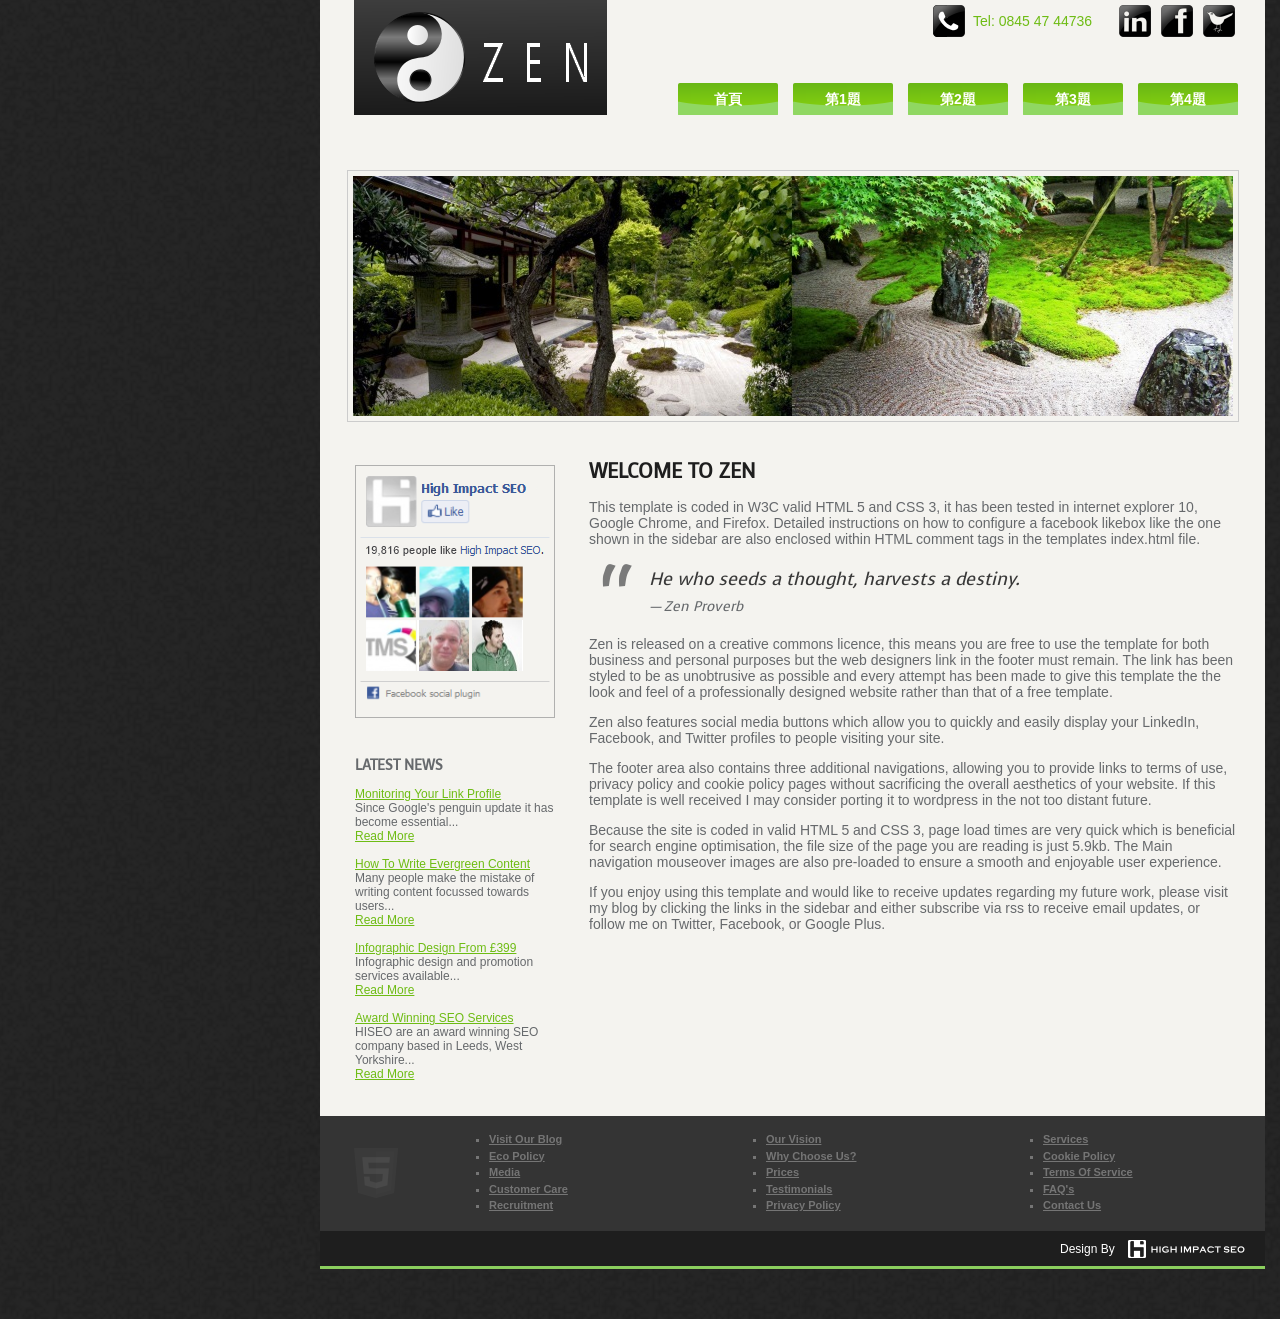
<file: index.html>
<!DOCTYPE html> 
<html>
<head>
<meta http-equiv="Content-Type" content="text/html; charset=utf-8" />
<title>115570062趙珍萍</title>
<meta name="description" content="Zen is a free XHTML template released on a creative commons attribution license" />
<meta name="keywords" content="Zen Template" />
<link rel="stylesheet" type="text/css" href="style.css"/>
<link rel="icon" href="images/favicon.ico" type="image/x-icon" />
<link href='http://fonts.googleapis.com/css?family=Voces' rel='stylesheet' type='text/css' />

<meta name="google-site-verification" content="rOTv1nDinwm3uobP4kDw_qiFBFDYxLbzWJPRXbuD1_M" />

</head>
<body>
<!-- Paste Facebook LikeBox Javascript Here -->
<div class="wrap">
<div class="header">
<div class="topbar">
<div class="social"><a href="#" target="_blank" title="twitter" class="twitter">twitter</a><a href="#" target="_blank" title="facebook" class="facebook">facebook</a><a href="#" target="_blank" title="linkedin" class="linkedin">linkedin</a>
</div><!--close social -->
<div class="phone">Tel: 0845 47 44736</div>
<div id="menu">
      <ul>
        <li><a  href="index.html">首頁</a></li>
        <li><a  href="a1.html">第1題</a></li>
        <li><a  href="a2.html">第2題</a></li>
        <li><a  href="a3.html">第3題</a></li>
        <li><a  href="a4.html">第4題</a></li>
      </ul>
</div><!-- close menu -->
</div><!--close topbar -->

<div class="blacktab"><div class="logo"><a href="#"><img src="images/logo.png" alt="Zen Template" /></a></div></div>
<div class="banner"><img src="images/banner.jpg" height="240" width="880" alt="Zen Banner"/></div>
</div><!-- close header -->
<div class="page">

<div class="main">
<h1>Welcome To ZEN</h1>
<p>This template is coded in W3C valid HTML 5 and CSS 3, it has been tested in internet explorer 10, Google Chrome, and Firefox. Detailed instructions on how to configure a facebook likebox like the one shown in the sidebar are also enclosed within HTML comment tags in the templates index.html file.</p>
<blockquote>He who seeds a thought, harvests a destiny.<cite>Zen Proverb</cite></blockquote>
<p>Zen is released on a creative commons licence, this means you are free to use the template for both business and personal purposes but the web designers link in the footer must remain. The link has been styled to be as unobtrusive as possible and every attempt has been made to give this template the the look and feel of a professionally designed website rather than that of a free template.</p>
<p>Zen also features social media buttons which allow you to quickly and easily display your LinkedIn, Facebook, and Twitter profiles to people visiting your site.</p>
<p>The footer area also contains three additional navigations, allowing you to provide links to terms of use, privacy policy and cookie policy pages without sacrificing the overall aesthetics of your website. If this template is well received I may consider porting it to wordpress in the not too distant future.</p>
<p>Because the site is coded in valid HTML 5 and CSS 3, page load times are very quick which is beneficial for search engine optimisation, the file size of the page you are reading is just 5.9kb. The Main navigation mouseover images are also pre-loaded to ensure a smooth and enjoyable user experience.</p>
<p>If you enjoy using this template and would like to receive updates regarding my future work, please visit my blog by clicking the links in the sidebar and either subscribe via rss to receive email updates, or follow me on Twitter, Facebook, or Google Plus.</p>
</div>
<div class="sidebar">
<div class="item">
<!-- Replace This Code With Your Own Facebook Likebox Code - To Get The Code Go To: http://developers.facebook.com/docs/reference/plugins/like-box/  
Paste The Code From Box 2 Below, And The Code From Box 1 Just Below The <body> Tag On Line 12 -->
<img src="images/facebook-likebox.png" height="253" width="200" alt="This Image Is For Demo Purposes Only - Replace This Line With Your Facebook Likebox Code" />
<!-- End Facebook Likebox Code -->
</div>
<div class="item">
<h2>Latest News</h2>
<p><a href="http://www.hiseo.co.uk/seo-blog/monitoring-your-link-profile-in-real-time-with-excel-or-calc/">Monitoring Your Link Profile</a><br />Since Google&#39;s penguin update it has become essential...<br /><a href="http://www.hiseo.co.uk/seo-blog/monitoring-your-link-profile-in-real-time-with-excel-or-calc/">Read More</a><br /><br />
<a href="http://www.hiseo.co.uk/seo-blog/how-to-write-targeted-evergreen-content/">How To Write Evergreen Content</a><br />Many people make the mistake of writing content focussed towards users...<br /><a href="http://www.hiseo.co.uk/seo-blog/how-to-write-targeted-evergreen-content/">Read More</a><br /><br />
<a href="http://www.hiseo.co.uk/seo-blog/organic-seo-trail-map/">Infographic Design From &pound;399</a><br />Infographic design and promotion services available...<br /><a href="http://www.hiseo.co.uk/seo-blog/organic-seo-trail-map/">Read More</a><br /><br />
<a href="http://www.hiseo.co.uk/">Award Winning SEO Services</a><br />HISEO are an award winning SEO company based in Leeds, West Yorkshire... <br /><a href="http://www.hiseo.co.uk/">Read More</a></p>
</div>
</div><!-- close sidebar -->
</div><!--close page -->
<div class="footer">
<div class="html5"></div>
<div class="footerbox">
<div class="box1">
<ul>
<li><a href="#">Services</a></li>
<li><a href="#">Cookie Policy</a></li>
<li><a href="#">Terms Of Service</a></li>
<li><a href="#">FAQ&#39;s</a></li>
<li><a href="#">Contact Us</a></li>
</ul>
</div>
<div class="box2">
<ul>
<li><a href="#">Our Vision</a></li>
<li><a href="#">Why Choose Us?</a></li>
<li><a href="#">Prices</a></li>
<li><a href="#">Testimonials</a></li>
<li><a href="#">Privacy Policy</a></li>
</ul>
</div>
<div class="box3">
<ul>
<li><a href="#">Visit Our Blog</a></li>
<li><a href="#">Eco Policy</a></li>
<li><a href="#">Media</a></li>
<li><a href="#">Customer Care</a></li>
<li><a href="#">Recruitment</a></li>
</ul>
</div>
</div>
<!-- required for legal template use - please do not remove or edit-->
<div class="creativecommons"><p>Design By <a href="http://www.hiseo.co.uk/"><img src ="images/hiseo.png" alt="High Impact SEO Leeds"/></a></p></div>
<!-- end required for legal template use - please do not remove or edit -->
</div>
</div>
</body>
</html>
</file>
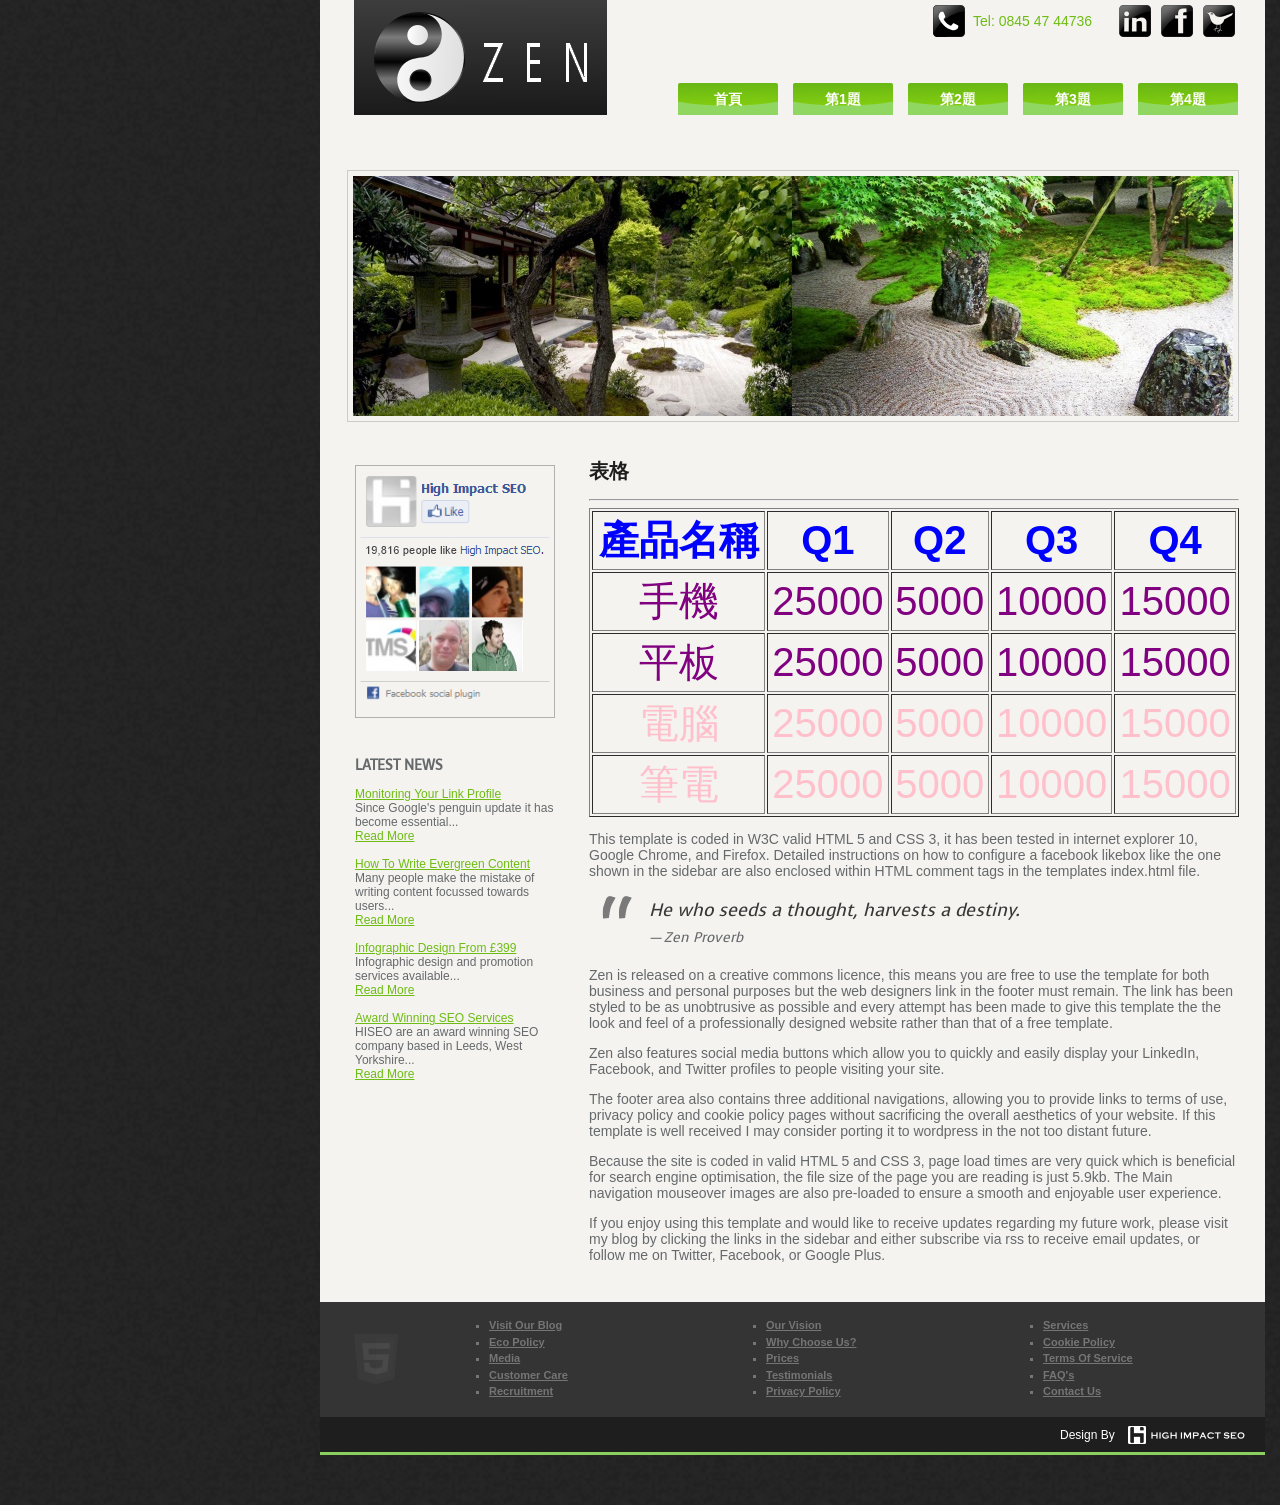
<file: a1.html>
<!DOCTYPE html> 
<html>
<head>
<meta http-equiv="Content-Type" content="text/html; charset=utf-8" />
<title>115570062趙珍萍</title>
<meta name="description" content="Zen is a free XHTML template released on a creative commons attribution license" />
<meta name="keywords" content="Zen Template" />
<link rel="stylesheet" type="text/css" href="style.css"/>
<link rel="icon" href="images/favicon.ico" type="image/x-icon" />
<link href='http://fonts.googleapis.com/css?family=Voces' rel='stylesheet' type='text/css' />
</head>
<body>
<!-- Paste Facebook LikeBox Javascript Here -->
<div class="wrap">
<div class="header">
<div class="topbar">
<div class="social"><a href="#" target="_blank" title="twitter" class="twitter">twitter</a><a href="#" target="_blank" title="facebook" class="facebook">facebook</a><a href="#" target="_blank" title="linkedin" class="linkedin">linkedin</a>
</div><!--close social -->
<div class="phone">Tel: 0845 47 44736</div>
<div id="menu">
      <ul>
        <li><a  href="index.html">首頁</a></li>
        <li><a  href="a1.html">第1題</a></li>
        <li><a  href="a2.html">第2題</a></li>
        <li><a  href="a3.html">第3題</a></li>
        <li><a  href="a4.html">第4題</a></li>
      </ul>
</div><!-- close menu -->
</div><!--close topbar -->

<div class="blacktab"><div class="logo"><a href="#"><img src="images/logo.png" alt="Zen Template" /></a></div></div>
<div class="banner"><img src="images/banner.jpg" height="240" width="880" alt="Zen Banner"/></div>
</div><!-- close header -->
<div class="page">

<div class="main">
<h1>表格</h1>
<hr>
<table border="1" width="100%" style="text-align: center;">
  <tr style="color: blue;font-size: 40px;font-weight: 900;text-align: center;">
    <td>產品名稱</td>
    <td>Q1</td>
    <td>Q2</td>
    <td>Q3</td>
    <td>Q4</td>
  </tr>
<tr style="color: purple;font-size: 40px;">
    <td>手機</td>
    <td>25000</td>
    <td>5000</td>
    <td>10000</td>
    <td>15000</td>
  </tr>
<tr style="color: purple;font-size: 40px;">
    <td>平板</td>
    <td>25000</td>
    <td>5000</td>
    <td>10000</td>
    <td>15000</td>
  </tr>
  <tr style="color: pink;font-size: 40px;">
    <td>電腦</td>
    <td>25000</td>
    <td>5000</td>
    <td>10000</td>
    <td>15000</td>
  </tr>
  <tr style="color: pink;font-size: 40px;">
    <td>筆電</td>
    <td>25000</td>
    <td>5000</td>
    <td>10000</td>
    <td>15000</td>
  </tr>
</table>
<p>This template is coded in W3C valid HTML 5 and CSS 3, it has been tested in internet explorer 10, Google Chrome, and Firefox. Detailed instructions on how to configure a facebook likebox like the one shown in the sidebar are also enclosed within HTML comment tags in the templates index.html file.</p>
<blockquote>He who seeds a thought, harvests a destiny.<cite>Zen Proverb</cite></blockquote>
<p>Zen is released on a creative commons licence, this means you are free to use the template for both business and personal purposes but the web designers link in the footer must remain. The link has been styled to be as unobtrusive as possible and every attempt has been made to give this template the the look and feel of a professionally designed website rather than that of a free template.</p>
<p>Zen also features social media buttons which allow you to quickly and easily display your LinkedIn, Facebook, and Twitter profiles to people visiting your site.</p>
<p>The footer area also contains three additional navigations, allowing you to provide links to terms of use, privacy policy and cookie policy pages without sacrificing the overall aesthetics of your website. If this template is well received I may consider porting it to wordpress in the not too distant future.</p>
<p>Because the site is coded in valid HTML 5 and CSS 3, page load times are very quick which is beneficial for search engine optimisation, the file size of the page you are reading is just 5.9kb. The Main navigation mouseover images are also pre-loaded to ensure a smooth and enjoyable user experience.</p>
<p>If you enjoy using this template and would like to receive updates regarding my future work, please visit my blog by clicking the links in the sidebar and either subscribe via rss to receive email updates, or follow me on Twitter, Facebook, or Google Plus.</p>
</div>

<div class="sidebar">
<div class="item">
<!-- Replace This Code With Your Own Facebook Likebox Code - To Get The Code Go To: http://developers.facebook.com/docs/reference/plugins/like-box/  
Paste The Code From Box 2 Below, And The Code From Box 1 Just Below The <body> Tag On Line 12 -->
<img src="images/facebook-likebox.png" height="253" width="200" alt="This Image Is For Demo Purposes Only - Replace This Line With Your Facebook Likebox Code" />
<!-- End Facebook Likebox Code -->
</div>
<div class="item">
<h2>Latest News</h2>
<p><a href="http://www.hiseo.co.uk/seo-blog/monitoring-your-link-profile-in-real-time-with-excel-or-calc/">Monitoring Your Link Profile</a><br />Since Google&#39;s penguin update it has become essential...<br /><a href="http://www.hiseo.co.uk/seo-blog/monitoring-your-link-profile-in-real-time-with-excel-or-calc/">Read More</a><br /><br />
<a href="http://www.hiseo.co.uk/seo-blog/how-to-write-targeted-evergreen-content/">How To Write Evergreen Content</a><br />Many people make the mistake of writing content focussed towards users...<br /><a href="http://www.hiseo.co.uk/seo-blog/how-to-write-targeted-evergreen-content/">Read More</a><br /><br />
<a href="http://www.hiseo.co.uk/seo-blog/organic-seo-trail-map/">Infographic Design From &pound;399</a><br />Infographic design and promotion services available...<br /><a href="http://www.hiseo.co.uk/seo-blog/organic-seo-trail-map/">Read More</a><br /><br />
<a href="http://www.hiseo.co.uk/">Award Winning SEO Services</a><br />HISEO are an award winning SEO company based in Leeds, West Yorkshire... <br /><a href="http://www.hiseo.co.uk/">Read More</a></p>
</div>
</div><!-- close sidebar -->
</div><!--close page -->
<div class="footer">
<div class="html5"></div>
<div class="footerbox">
<div class="box1">
<ul>
<li><a href="#">Services</a></li>
<li><a href="#">Cookie Policy</a></li>
<li><a href="#">Terms Of Service</a></li>
<li><a href="#">FAQ&#39;s</a></li>
<li><a href="#">Contact Us</a></li>
</ul>
</div>
<div class="box2">
<ul>
<li><a href="#">Our Vision</a></li>
<li><a href="#">Why Choose Us?</a></li>
<li><a href="#">Prices</a></li>
<li><a href="#">Testimonials</a></li>
<li><a href="#">Privacy Policy</a></li>
</ul>
</div>
<div class="box3">
<ul>
<li><a href="#">Visit Our Blog</a></li>
<li><a href="#">Eco Policy</a></li>
<li><a href="#">Media</a></li>
<li><a href="#">Customer Care</a></li>
<li><a href="#">Recruitment</a></li>
</ul>
</div>
</div>
<!-- required for legal template use - please do not remove or edit-->
<div class="creativecommons"><p>Design By <a href="http://www.hiseo.co.uk/"><img src ="images/hiseo.png" alt="High Impact SEO Leeds"/></a></p></div>
<!-- end required for legal template use - please do not remove or edit -->
</div>
</div>
</body>
</html>
</file>
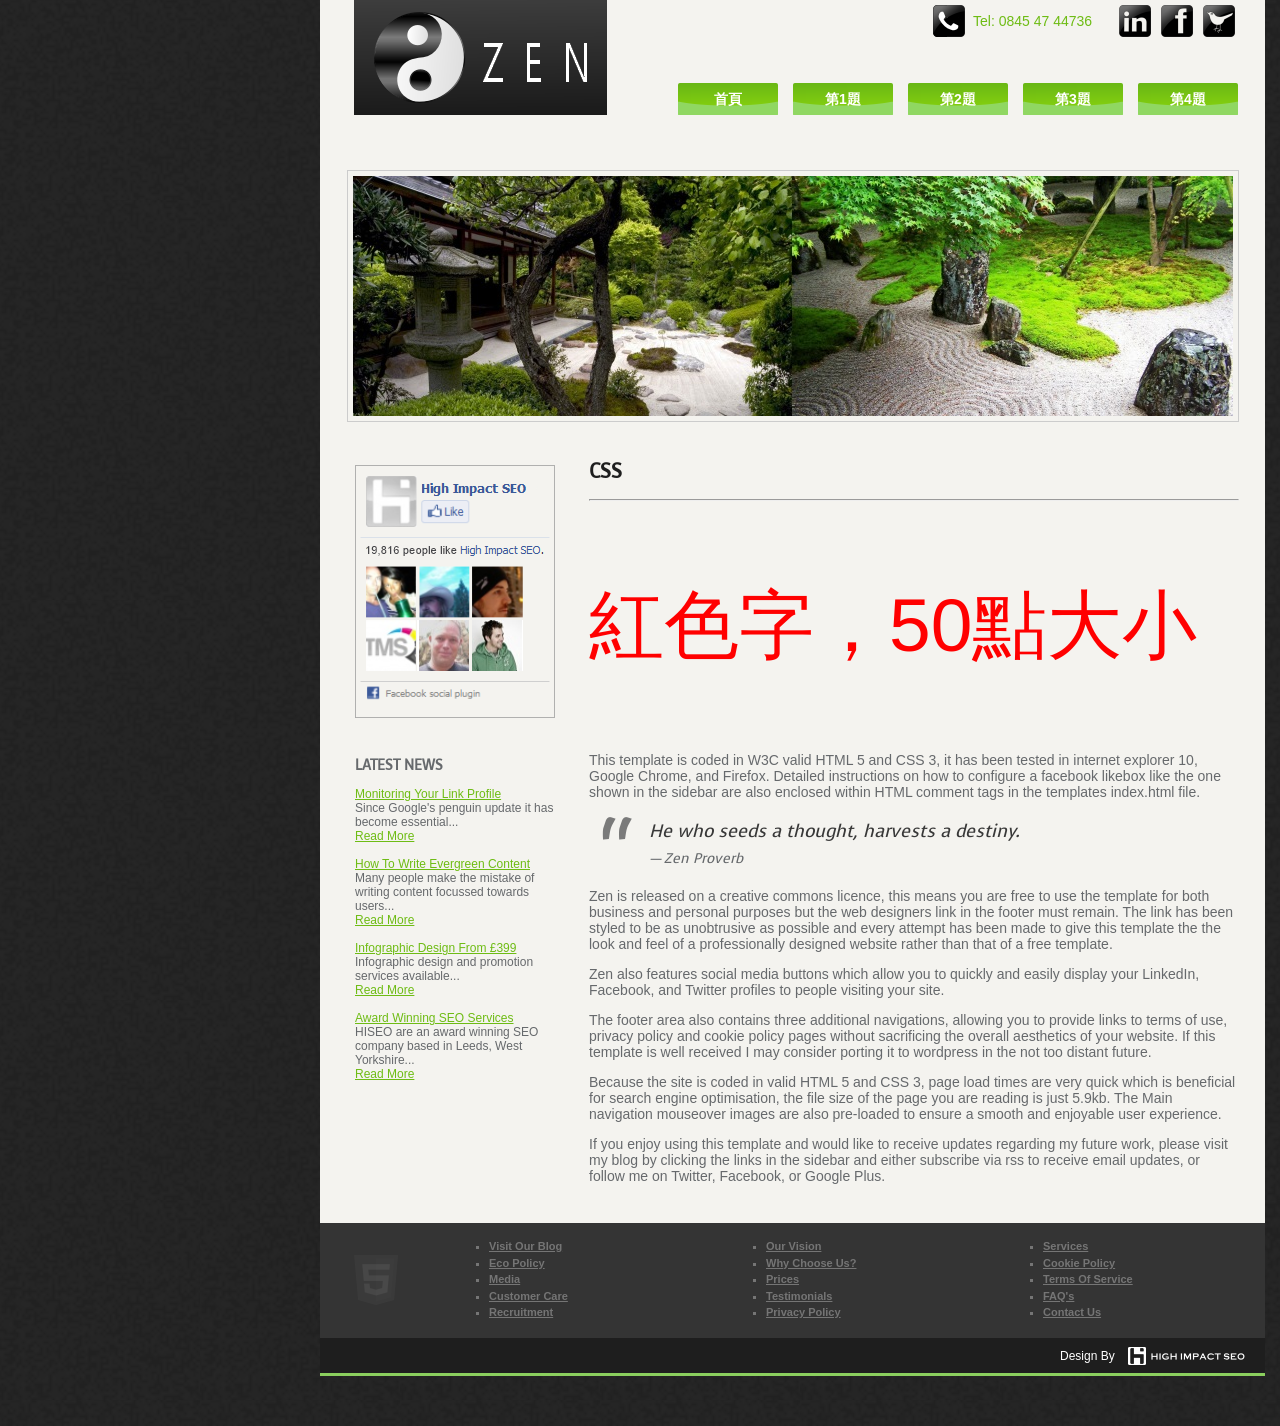
<file: a2.html>
<!DOCTYPE html> 
<html>
<head>
<meta http-equiv="Content-Type" content="text/html; charset=utf-8" />
<title>115570062趙珍萍</title>
<meta name="description" content="Zen is a free XHTML template released on a creative commons attribution license" />
<meta name="keywords" content="Zen Template" />
<link rel="stylesheet" type="text/css" href="style.css"/>
<link rel="icon" href="images/favicon.ico" type="image/x-icon" />
<link href='http://fonts.googleapis.com/css?family=Voces' rel='stylesheet' type='text/css' />
</head>
<body>
<!-- Paste Facebook LikeBox Javascript Here -->
<div class="wrap">
<div class="header">
<div class="topbar">
<div class="social"><a href="#" target="_blank" title="twitter" class="twitter">twitter</a><a href="#" target="_blank" title="facebook" class="facebook">facebook</a><a href="#" target="_blank" title="linkedin" class="linkedin">linkedin</a>
</div><!--close social -->
<div class="phone">Tel: 0845 47 44736</div>
<div id="menu">
      <ul>
        <li><a  href="index.html">首頁</a></li>
        <li><a  href="a1.html">第1題</a></li>
        <li><a  href="a2.html">第2題</a></li>
        <li><a  href="a3.html">第3題</a></li>
        <li><a  href="a4.html">第4題</a></li>
      </ul>
</div><!-- close menu -->
</div><!--close topbar -->

<div class="blacktab"><div class="logo"><a href="#"><img src="images/logo.png" alt="Zen Template" /></a></div></div>
<div class="banner"><img src="images/banner.jpg" height="240" width="880" alt="Zen Banner"/></div>
</div><!-- close header -->
<div class="page">

<div class="main">
<h1>CSS</h1>
<hr>
<p style="color: red;font-size: 75px;">
  紅色字，50點大小
</p>
<p>This template is coded in W3C valid HTML 5 and CSS 3, it has been tested in internet explorer 10, Google Chrome, and Firefox. Detailed instructions on how to configure a facebook likebox like the one shown in the sidebar are also enclosed within HTML comment tags in the templates index.html file.</p>
<blockquote>He who seeds a thought, harvests a destiny.<cite>Zen Proverb</cite></blockquote>
<p>Zen is released on a creative commons licence, this means you are free to use the template for both business and personal purposes but the web designers link in the footer must remain. The link has been styled to be as unobtrusive as possible and every attempt has been made to give this template the the look and feel of a professionally designed website rather than that of a free template.</p>
<p>Zen also features social media buttons which allow you to quickly and easily display your LinkedIn, Facebook, and Twitter profiles to people visiting your site.</p>
<p>The footer area also contains three additional navigations, allowing you to provide links to terms of use, privacy policy and cookie policy pages without sacrificing the overall aesthetics of your website. If this template is well received I may consider porting it to wordpress in the not too distant future.</p>
<p>Because the site is coded in valid HTML 5 and CSS 3, page load times are very quick which is beneficial for search engine optimisation, the file size of the page you are reading is just 5.9kb. The Main navigation mouseover images are also pre-loaded to ensure a smooth and enjoyable user experience.</p>
<p>If you enjoy using this template and would like to receive updates regarding my future work, please visit my blog by clicking the links in the sidebar and either subscribe via rss to receive email updates, or follow me on Twitter, Facebook, or Google Plus.</p>
</div>
<div class="sidebar">
<div class="item">
<!-- Replace This Code With Your Own Facebook Likebox Code - To Get The Code Go To: http://developers.facebook.com/docs/reference/plugins/like-box/  
Paste The Code From Box 2 Below, And The Code From Box 1 Just Below The <body> Tag On Line 12 -->
<img src="images/facebook-likebox.png" height="253" width="200" alt="This Image Is For Demo Purposes Only - Replace This Line With Your Facebook Likebox Code" />
<!-- End Facebook Likebox Code -->
</div>
<div class="item">
<h2>Latest News</h2>
<p><a href="http://www.hiseo.co.uk/seo-blog/monitoring-your-link-profile-in-real-time-with-excel-or-calc/">Monitoring Your Link Profile</a><br />Since Google&#39;s penguin update it has become essential...<br /><a href="http://www.hiseo.co.uk/seo-blog/monitoring-your-link-profile-in-real-time-with-excel-or-calc/">Read More</a><br /><br />
<a href="http://www.hiseo.co.uk/seo-blog/how-to-write-targeted-evergreen-content/">How To Write Evergreen Content</a><br />Many people make the mistake of writing content focussed towards users...<br /><a href="http://www.hiseo.co.uk/seo-blog/how-to-write-targeted-evergreen-content/">Read More</a><br /><br />
<a href="http://www.hiseo.co.uk/seo-blog/organic-seo-trail-map/">Infographic Design From &pound;399</a><br />Infographic design and promotion services available...<br /><a href="http://www.hiseo.co.uk/seo-blog/organic-seo-trail-map/">Read More</a><br /><br />
<a href="http://www.hiseo.co.uk/">Award Winning SEO Services</a><br />HISEO are an award winning SEO company based in Leeds, West Yorkshire... <br /><a href="http://www.hiseo.co.uk/">Read More</a></p>
</div>
</div><!-- close sidebar -->
</div><!--close page -->
<div class="footer">
<div class="html5"></div>
<div class="footerbox">
<div class="box1">
<ul>
<li><a href="#">Services</a></li>
<li><a href="#">Cookie Policy</a></li>
<li><a href="#">Terms Of Service</a></li>
<li><a href="#">FAQ&#39;s</a></li>
<li><a href="#">Contact Us</a></li>
</ul>
</div>
<div class="box2">
<ul>
<li><a href="#">Our Vision</a></li>
<li><a href="#">Why Choose Us?</a></li>
<li><a href="#">Prices</a></li>
<li><a href="#">Testimonials</a></li>
<li><a href="#">Privacy Policy</a></li>
</ul>
</div>
<div class="box3">
<ul>
<li><a href="#">Visit Our Blog</a></li>
<li><a href="#">Eco Policy</a></li>
<li><a href="#">Media</a></li>
<li><a href="#">Customer Care</a></li>
<li><a href="#">Recruitment</a></li>
</ul>
</div>
</div>
<!-- required for legal template use - please do not remove or edit-->
<div class="creativecommons"><p>Design By <a href="http://www.hiseo.co.uk/"><img src ="images/hiseo.png" alt="High Impact SEO Leeds"/></a></p></div>
<!-- end required for legal template use - please do not remove or edit -->
</div>
</div>
</body>
</html>
</file>
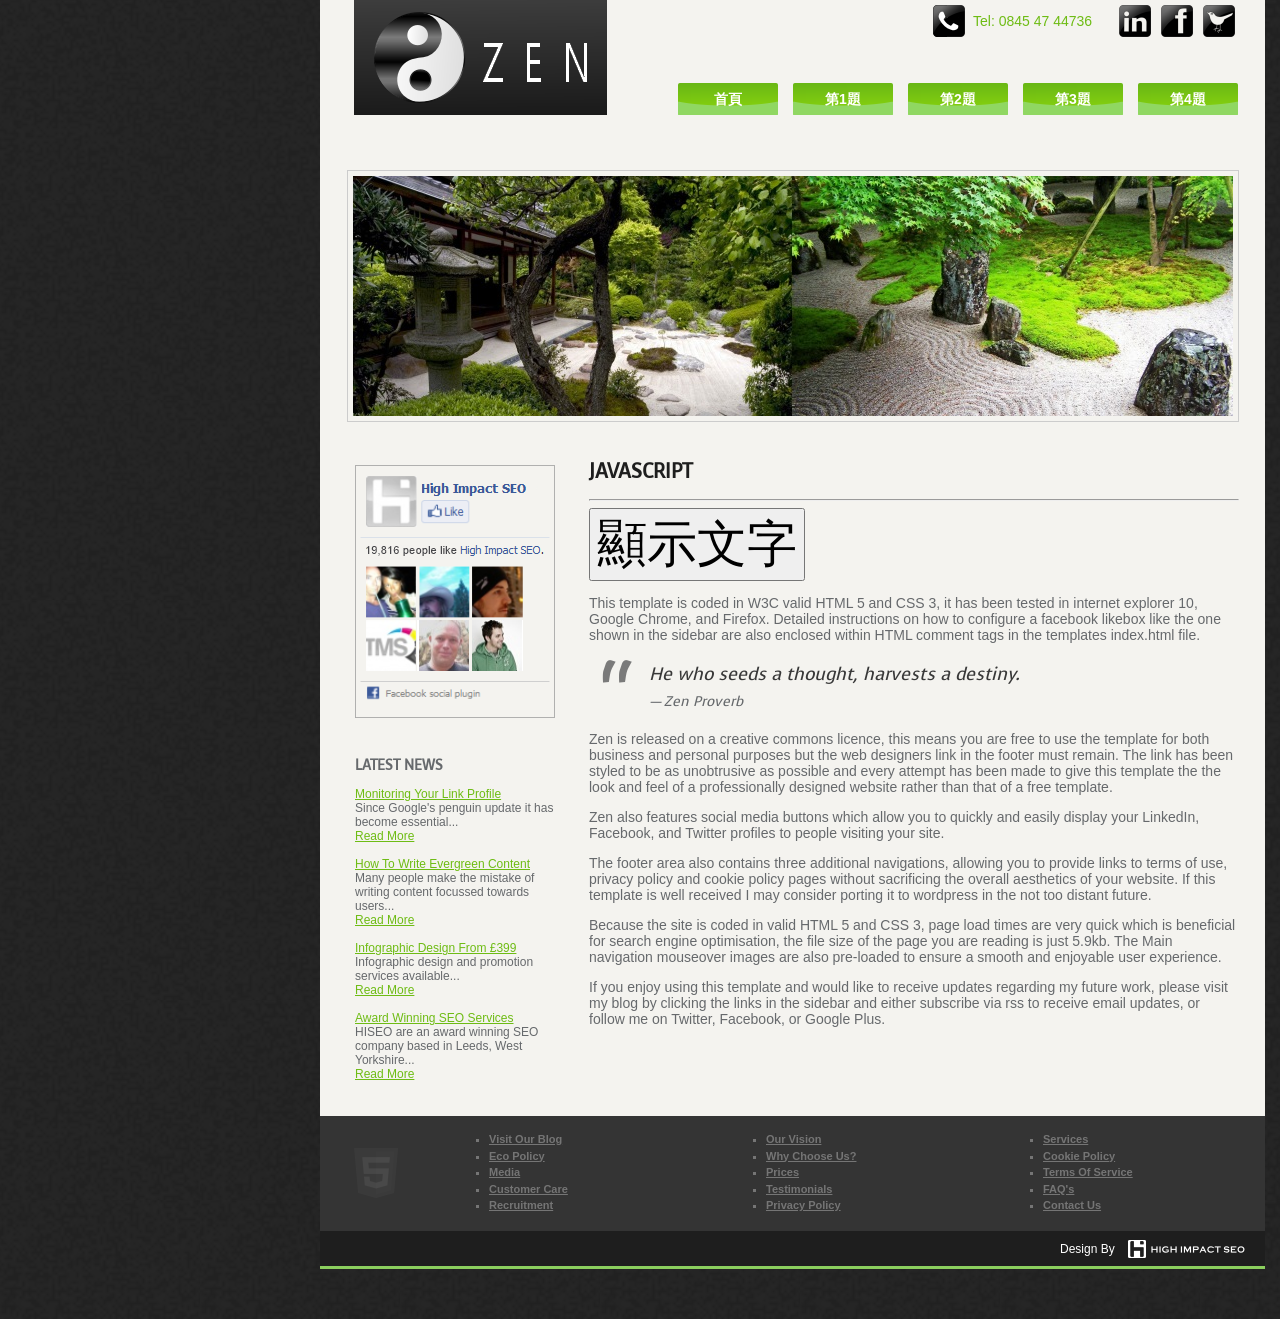
<file: a3.html>
<!DOCTYPE html> 
<html>
<head>
<meta http-equiv="Content-Type" content="text/html; charset=utf-8" />
<title>115570062趙珍萍</title>
<meta name="description" content="Zen is a free XHTML template released on a creative commons attribution license" />
<meta name="keywords" content="Zen Template" />
<link rel="stylesheet" type="text/css" href="style.css"/>
<link rel="icon" href="images/favicon.ico" type="image/x-icon" />
<link href='http://fonts.googleapis.com/css?family=Voces' rel='stylesheet' type='text/css' />
<script>
 function show()
 {
   document.write("生日快樂")

 }

</script>
</head>
<body>
<!-- Paste Facebook LikeBox Javascript Here -->
<div class="wrap">
<div class="header">
<div class="topbar">
<div class="social"><a href="#" target="_blank" title="twitter" class="twitter">twitter</a><a href="#" target="_blank" title="facebook" class="facebook">facebook</a><a href="#" target="_blank" title="linkedin" class="linkedin">linkedin</a>
</div><!--close social -->
<div class="phone">Tel: 0845 47 44736</div>
<div id="menu">
      <ul>
        <li><a  href="index.html">首頁</a></li>
        <li><a  href="a1.html">第1題</a></li>
        <li><a  href="a2.html">第2題</a></li>
        <li><a  href="a3.html">第3題</a></li>
        <li><a  href="a4.html">第4題</a></li>
      </ul>
</div><!-- close menu -->
</div><!--close topbar -->

<div class="blacktab"><div class="logo"><a href="#"><img src="images/logo.png" alt="Zen Template" /></a></div></div>
<div class="banner"><img src="images/banner.jpg" height="240" width="880" alt="Zen Banner"/></div>
</div><!-- close header -->
<div class="page">

<div class="main">
<h1>Javascript</h1>
<hr>
<button onclick="show()" style="font-size: 50px;">顯示文字</button>

<p>This template is coded in W3C valid HTML 5 and CSS 3, it has been tested in internet explorer 10, Google Chrome, and Firefox. Detailed instructions on how to configure a facebook likebox like the one shown in the sidebar are also enclosed within HTML comment tags in the templates index.html file.</p>
<blockquote>He who seeds a thought, harvests a destiny.<cite>Zen Proverb</cite></blockquote>
<p>Zen is released on a creative commons licence, this means you are free to use the template for both business and personal purposes but the web designers link in the footer must remain. The link has been styled to be as unobtrusive as possible and every attempt has been made to give this template the the look and feel of a professionally designed website rather than that of a free template.</p>
<p>Zen also features social media buttons which allow you to quickly and easily display your LinkedIn, Facebook, and Twitter profiles to people visiting your site.</p>
<p>The footer area also contains three additional navigations, allowing you to provide links to terms of use, privacy policy and cookie policy pages without sacrificing the overall aesthetics of your website. If this template is well received I may consider porting it to wordpress in the not too distant future.</p>
<p>Because the site is coded in valid HTML 5 and CSS 3, page load times are very quick which is beneficial for search engine optimisation, the file size of the page you are reading is just 5.9kb. The Main navigation mouseover images are also pre-loaded to ensure a smooth and enjoyable user experience.</p>
<p>If you enjoy using this template and would like to receive updates regarding my future work, please visit my blog by clicking the links in the sidebar and either subscribe via rss to receive email updates, or follow me on Twitter, Facebook, or Google Plus.</p>
</div>
<div class="sidebar">
<div class="item">
<!-- Replace This Code With Your Own Facebook Likebox Code - To Get The Code Go To: http://developers.facebook.com/docs/reference/plugins/like-box/  
Paste The Code From Box 2 Below, And The Code From Box 1 Just Below The <body> Tag On Line 12 -->
<img src="images/facebook-likebox.png" height="253" width="200" alt="This Image Is For Demo Purposes Only - Replace This Line With Your Facebook Likebox Code" />
<!-- End Facebook Likebox Code -->
</div>
<div class="item">
<h2>Latest News</h2>
<p><a href="http://www.hiseo.co.uk/seo-blog/monitoring-your-link-profile-in-real-time-with-excel-or-calc/">Monitoring Your Link Profile</a><br />Since Google&#39;s penguin update it has become essential...<br /><a href="http://www.hiseo.co.uk/seo-blog/monitoring-your-link-profile-in-real-time-with-excel-or-calc/">Read More</a><br /><br />
<a href="http://www.hiseo.co.uk/seo-blog/how-to-write-targeted-evergreen-content/">How To Write Evergreen Content</a><br />Many people make the mistake of writing content focussed towards users...<br /><a href="http://www.hiseo.co.uk/seo-blog/how-to-write-targeted-evergreen-content/">Read More</a><br /><br />
<a href="http://www.hiseo.co.uk/seo-blog/organic-seo-trail-map/">Infographic Design From &pound;399</a><br />Infographic design and promotion services available...<br /><a href="http://www.hiseo.co.uk/seo-blog/organic-seo-trail-map/">Read More</a><br /><br />
<a href="http://www.hiseo.co.uk/">Award Winning SEO Services</a><br />HISEO are an award winning SEO company based in Leeds, West Yorkshire... <br /><a href="http://www.hiseo.co.uk/">Read More</a></p>
</div>
</div><!-- close sidebar -->
</div><!--close page -->
<div class="footer">
<div class="html5"></div>
<div class="footerbox">
<div class="box1">
<ul>
<li><a href="#">Services</a></li>
<li><a href="#">Cookie Policy</a></li>
<li><a href="#">Terms Of Service</a></li>
<li><a href="#">FAQ&#39;s</a></li>
<li><a href="#">Contact Us</a></li>
</ul>
</div>
<div class="box2">
<ul>
<li><a href="#">Our Vision</a></li>
<li><a href="#">Why Choose Us?</a></li>
<li><a href="#">Prices</a></li>
<li><a href="#">Testimonials</a></li>
<li><a href="#">Privacy Policy</a></li>
</ul>
</div>
<div class="box3">
<ul>
<li><a href="#">Visit Our Blog</a></li>
<li><a href="#">Eco Policy</a></li>
<li><a href="#">Media</a></li>
<li><a href="#">Customer Care</a></li>
<li><a href="#">Recruitment</a></li>
</ul>
</div>
</div>
<!-- required for legal template use - please do not remove or edit-->
<div class="creativecommons"><p>Design By <a href="http://www.hiseo.co.uk/"><img src ="images/hiseo.png" alt="High Impact SEO Leeds"/></a></p></div>
<!-- end required for legal template use - please do not remove or edit -->
</div>
</div>
</body>
</html>
</file>
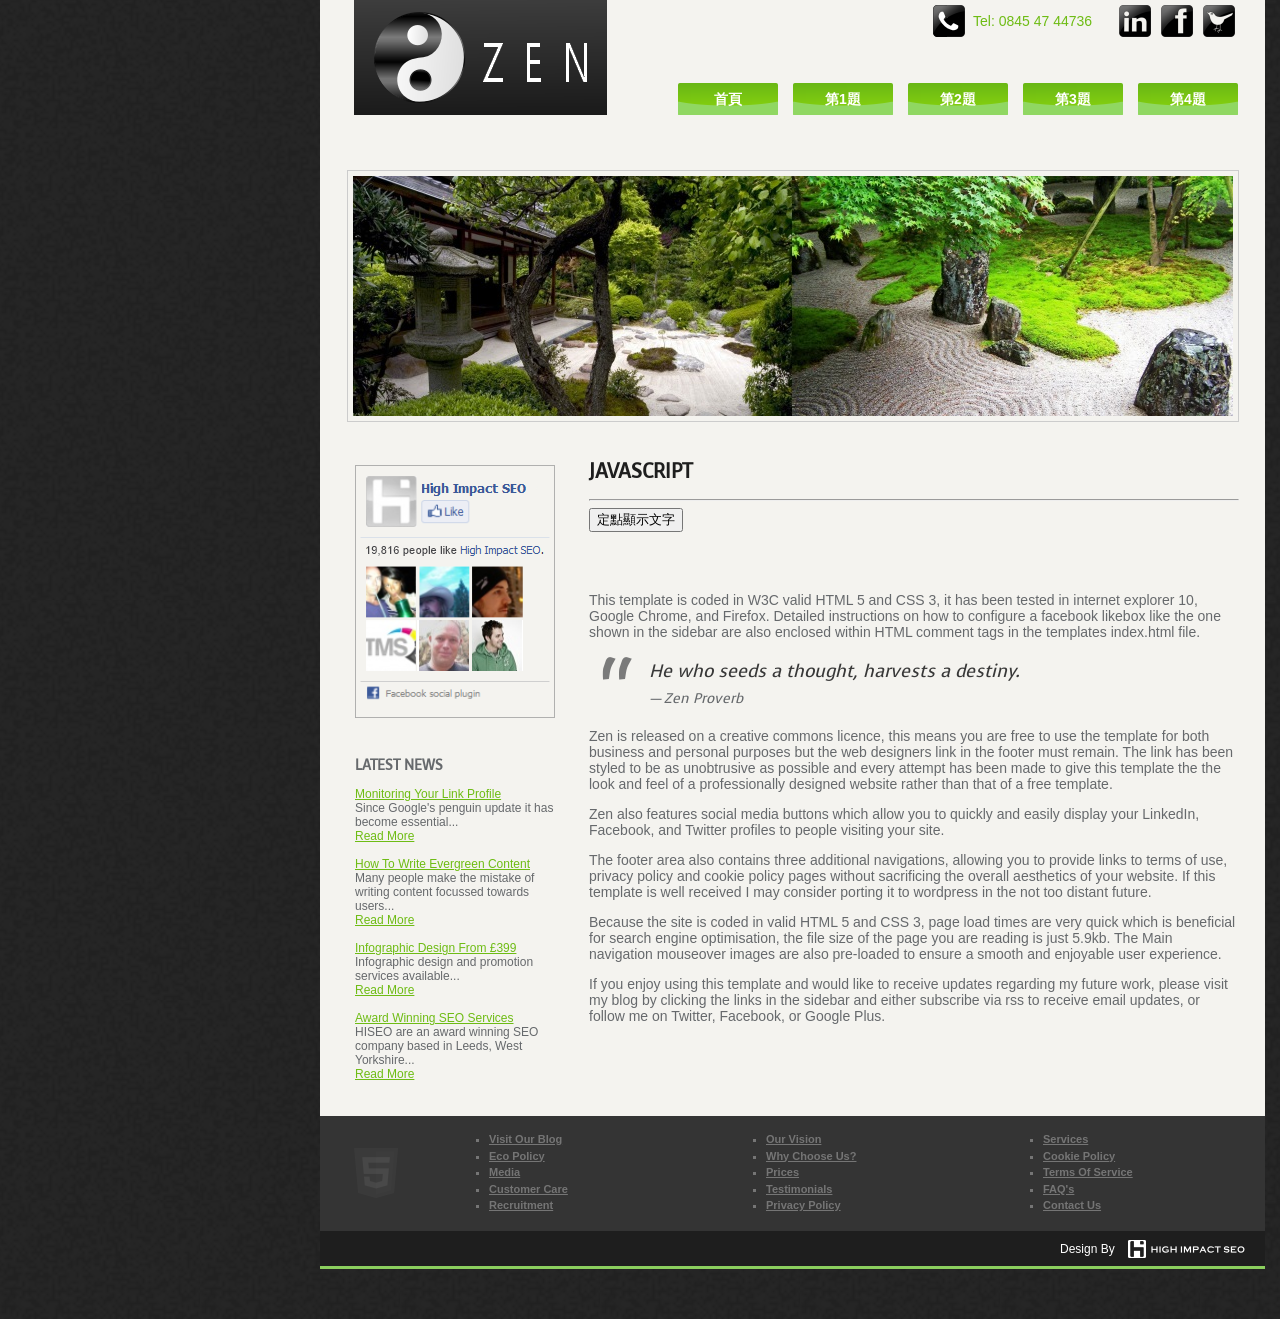
<file: a4.html>
<!DOCTYPE html> 
<html>
<head>
<meta http-equiv="Content-Type" content="text/html; charset=utf-8" />
<title>115570062趙珍萍</title>
<meta name="description" content="Zen is a free XHTML template released on a creative commons attribution license" />
<meta name="keywords" content="Zen Template" />
<link rel="stylesheet" type="text/css" href="style.css"/>
<link rel="icon" href="images/favicon.ico" type="image/x-icon" />
<link href='http://fonts.googleapis.com/css?family=Voces' rel='stylesheet' type='text/css' />
<script>
  function show1()
  {
    
    document.getElementById("p1").innerHTML ="祝你生日快樂"
  }
</script>
</head>
<body>
<!-- Paste Facebook LikeBox Javascript Here -->
<div class="wrap">
<div class="header">
<div class="topbar">
<div class="social"><a href="#" target="_blank" title="twitter" class="twitter">twitter</a><a href="#" target="_blank" title="facebook" class="facebook">facebook</a><a href="#" target="_blank" title="linkedin" class="linkedin">linkedin</a>
</div><!--close social -->
<div class="phone">Tel: 0845 47 44736</div>
<div id="menu">
      <ul>
        <li><a  href="index.html">首頁</a></li>
        <li><a  href="a1.html">第1題</a></li>
        <li><a  href="a2.html">第2題</a></li>
        <li><a  href="a3.html">第3題</a></li>
        <li><a  href="a4.html">第4題</a></li>
      </ul>
</div><!-- close menu -->
</div><!--close topbar -->

<div class="blacktab"><div class="logo"><a href="#"><img src="images/logo.png" alt="Zen Template" /></a></div></div>
<div class="banner"><img src="images/banner.jpg" height="240" width="880" alt="Zen Banner"/></div>
</div><!-- close header -->
<div class="page">

<div class="main">
<h1>Javascript</h1>
<hr>
<button onclick="show1()">定點顯示文字</button>

<p id="p1" style="font-size: 60px;font-weight: 900;color: red;font-style: italic;">

</p>
<p>This template is coded in W3C valid HTML 5 and CSS 3, it has been tested in internet explorer 10, Google Chrome, and Firefox. Detailed instructions on how to configure a facebook likebox like the one shown in the sidebar are also enclosed within HTML comment tags in the templates index.html file.</p>
<blockquote>He who seeds a thought, harvests a destiny.<cite>Zen Proverb</cite></blockquote>
<p>Zen is released on a creative commons licence, this means you are free to use the template for both business and personal purposes but the web designers link in the footer must remain. The link has been styled to be as unobtrusive as possible and every attempt has been made to give this template the the look and feel of a professionally designed website rather than that of a free template.</p>
<p>Zen also features social media buttons which allow you to quickly and easily display your LinkedIn, Facebook, and Twitter profiles to people visiting your site.</p>
<p>The footer area also contains three additional navigations, allowing you to provide links to terms of use, privacy policy and cookie policy pages without sacrificing the overall aesthetics of your website. If this template is well received I may consider porting it to wordpress in the not too distant future.</p>
<p>Because the site is coded in valid HTML 5 and CSS 3, page load times are very quick which is beneficial for search engine optimisation, the file size of the page you are reading is just 5.9kb. The Main navigation mouseover images are also pre-loaded to ensure a smooth and enjoyable user experience.</p>
<p>If you enjoy using this template and would like to receive updates regarding my future work, please visit my blog by clicking the links in the sidebar and either subscribe via rss to receive email updates, or follow me on Twitter, Facebook, or Google Plus.</p>
</div>
<div class="sidebar">
<div class="item">
<!-- Replace This Code With Your Own Facebook Likebox Code - To Get The Code Go To: http://developers.facebook.com/docs/reference/plugins/like-box/  
Paste The Code From Box 2 Below, And The Code From Box 1 Just Below The <body> Tag On Line 12 -->
<img src="images/facebook-likebox.png" height="253" width="200" alt="This Image Is For Demo Purposes Only - Replace This Line With Your Facebook Likebox Code" />
<!-- End Facebook Likebox Code -->
</div>
<div class="item">
<h2>Latest News</h2>
<p><a href="http://www.hiseo.co.uk/seo-blog/monitoring-your-link-profile-in-real-time-with-excel-or-calc/">Monitoring Your Link Profile</a><br />Since Google&#39;s penguin update it has become essential...<br /><a href="http://www.hiseo.co.uk/seo-blog/monitoring-your-link-profile-in-real-time-with-excel-or-calc/">Read More</a><br /><br />
<a href="http://www.hiseo.co.uk/seo-blog/how-to-write-targeted-evergreen-content/">How To Write Evergreen Content</a><br />Many people make the mistake of writing content focussed towards users...<br /><a href="http://www.hiseo.co.uk/seo-blog/how-to-write-targeted-evergreen-content/">Read More</a><br /><br />
<a href="http://www.hiseo.co.uk/seo-blog/organic-seo-trail-map/">Infographic Design From &pound;399</a><br />Infographic design and promotion services available...<br /><a href="http://www.hiseo.co.uk/seo-blog/organic-seo-trail-map/">Read More</a><br /><br />
<a href="http://www.hiseo.co.uk/">Award Winning SEO Services</a><br />HISEO are an award winning SEO company based in Leeds, West Yorkshire... <br /><a href="http://www.hiseo.co.uk/">Read More</a></p>
</div>
</div><!-- close sidebar -->
</div><!--close page -->
<div class="footer">
<div class="html5"></div>
<div class="footerbox">
<div class="box1">
<ul>
<li><a href="#">Services</a></li>
<li><a href="#">Cookie Policy</a></li>
<li><a href="#">Terms Of Service</a></li>
<li><a href="#">FAQ&#39;s</a></li>
<li><a href="#">Contact Us</a></li>
</ul>
</div>
<div class="box2">
<ul>
<li><a href="#">Our Vision</a></li>
<li><a href="#">Why Choose Us?</a></li>
<li><a href="#">Prices</a></li>
<li><a href="#">Testimonials</a></li>
<li><a href="#">Privacy Policy</a></li>
</ul>
</div>
<div class="box3">
<ul>
<li><a href="#">Visit Our Blog</a></li>
<li><a href="#">Eco Policy</a></li>
<li><a href="#">Media</a></li>
<li><a href="#">Customer Care</a></li>
<li><a href="#">Recruitment</a></li>
</ul>
</div>
</div>
<!-- required for legal template use - please do not remove or edit-->
<div class="creativecommons"><p>Design By <a href="http://www.hiseo.co.uk/"><img src ="images/hiseo.png" alt="High Impact SEO Leeds"/></a></p></div>
<!-- end required for legal template use - please do not remove or edit -->
</div>
</div>
</body>
</html>
</file>
<file: style.css>
html{
  height: 100%;
  padding: 0;
  margin: 0;
}

body { 
  font-family: Arial, Helvetica, sans-serif;
  font-size: 14px;
  color:#66696C;
  padding: 0;
  margin: 0;
  width: 100%; 
  background:url(images/background.png) repeat left top; 
}
a:link, a:hover {
  color: #66696C; 
  text-decoration: underline;
}
a:active, a:visited {
  color: #6EBC14; 
  text-decoration: underline;
}

h1 {
  text-transform:uppercase;
  font-family: 'Voces', cursive;
  font-size:20px;
  color:#1e1e1e;
}
h2 {
  text-transform:uppercase;
  font-family: 'Voces', cursive;
  font-size:16px;
  color:#1e1e1e;
}
h3 {
  text-transform:uppercase;
  font-family: 'Voces', cursive;
  font-size:14px;
  color:#1e1e1e;
}
.code-example {
  overflow-x: auto;
  padding: 12px 16px;
  background: #e9e8e2;
  color: #383838;
  line-height: 1.5;
}
.example-table {
  width: 100%;
  border-collapse: collapse;
  margin: 12px 0 24px;
  text-align: left;
}
.example-table caption {
  padding: 8px;
  font-weight: bold;
  text-align: left;
}
.example-table th,
.example-table td {
  padding: 9px 12px;
  border: 1px solid #b8b8b0;
}
.example-table th {
  background: #e9e8e2;
  color: #383838;
}
blockquote {
font-family: 'Voces', cursive;
font-size: 18px;
font-style: italic;
width: 500px;
margin: 0.25em 0;
padding: 0.25em 40px;
line-height: 1.45;
position: relative;
color: #383838;
text-indent:20px;
}
blockquote:before {
display: block;
content: "\201C";
font-size: 80px;
position: absolute;
left: -20px;
top: -20px;
color: #7a7a7a;
}
blockquote cite {
color: #66696C;
font-size: 14px;
display: block;
margin-top: 5px;
}
 
blockquote cite:before {
content: "\2014 \2009";
}

.header {
  float:left;
  height: 425px;
  width: 945px;
  background: #F4F3EF;
}

.wrap {
  float:left;
  position:relative;
  right:-25%;
  width: 945px;
}
.main {
  float:right;
  width: 650px;
  margin:20px 26px 0px 0px;
  padding-bottom:25px;
}
.page {
  float:right;
  background: #F4F3EF;
  height: 100%;
  width:945px;
  padding: 0;
  margin: 0;
}
/* sidebar */
.sidebar {
  float:left;
  margin:40px 0px 0px 35px;	
  width: 202px;
  height:100%;
  font-family: Arial, Helvetica, sans-serif;
  font-size: 12px;
}
.sidebar h2 {
  text-transform:uppercase;
  font-family: 'Voces', cursive;
  font-size:14px;
  color:#66696C;
}
.sidebar a:link, a:hover, a:visited {
  color: #6EBC14; 
  text-decoration: underline;
}
.item {
  margin-bottom:35px;
}

/* Navigation */

#menu {
	float:left;
	position:relative;
	top:27px;
	left:6px;
	display:block;
	width:608px;
}

#menu ul {
	list-style-type: none;
	width: 608px;
}

#menu ul li {
	display: block;
	float: left;
	width: 115px;
	height: 32px;
}

#menu a, #menu a:visited {
	display: block;
	width:100px; 
	height:32px; 
	background:url(images/nav.png); 
	background-position:left top; 
	background-color:transparent; 
	text-align:center; 
	color:#ffffff; 
	line-height:32px; 
	text-decoration:none; 
	font-family:arial, sans-serif; 
	font-weight:bold; 
	margin-top:5px;
}

#menu a:hover {
	background-position: -100px 0px;
	line-height:32px; 
	overflow:hidden; 
	color:#ffffff;
}

#menu a#selected {
	  background-position: -100px 0px; 
	line-height:32px; 
}

#menu a#selected:hover {
	color:white;
}
/*END NAVIGATION*/


.topbar {
  float:right;
  height:115px;
  width:633px;
  padding-top:5px;
}
.blacktab {
  float:right;
  position:relative;
  right:25px;
  width:253px;
  height:115px;
  background: url(images/blacktab.png) top left no-repeat;
}
.logo {
  position:relative;
  top:12px;
  left:20px;
  width:220px;
  height:91px;
}
a img {
border: 0;
text-decoration: none;
}
	
.phone {
  float:right;
  height:32px;
  width:170px;
  color:#6EBC14;
  text-indent:40px;
  line-height:235%;
  background: url(images/phone.png) center left no-repeat;
}
	
.social {

  float:right;
  padding-right:20px;
  height: 32px;
  width: 142px;
  display: block;
  text-indent: -9999px;
  overflow:hidden;
}
.twitter {
  float: right;
  background: url(images/twitter.png) no-repeat top;
  margin: 0 10px 0 0;
  height: 32px;
  width: 32px;
  display: block;
  text-indent: -9999px;
}
.twitter a:hover, .twitter a:active, .twitter a:focus {
  text-decoration : none;
}
.facebook {
  float: right;
  background: url(images/facebook.png) no-repeat top;
  margin: 0 10px 0 0;
  height: 32px;
  width: 32px;
  display: block;
  text-indent: -9999px;
}
.facebook a:hover, .facebook a:active, .facebook a:focus {
  text-decoration : none;
}
.linkedin {
  float: right;
  background: url(images/linkedin.png) no-repeat top;
  margin: 0 10px 0 0;
  height: 32px;
  width: 32px;
}
.linkedin a:hover, .linkedin a:active, .linkedin a:focus {
  text-decoration : none;
}
.banner {
  float:left;
  position:relative;
  left:27px;
  top:50px;
  width:880px;
  height:240px;
}
.banner img {
  padding: 5px 5px;
  border-style:solid;
  border-width:1px;
  border-color:#cccccc;
}

.footer {
  float:right;
  background: #1E1E1E;
  height: 150px;
  width: 945px;
  border-bottom-style:solid;
  border-bottom-width:3px;
  border-bottom-color:#8BCF5E;
  margin-bottom:50px; /* gap under footer */
}
.footerbox {
  width:945px;
  height:115px;
  background:#343434;
}
/* Creative Commons License Attrib Css */
.creativecommons {
  width:190px;
  height:35px;
  float:right;
  margin-right:15px;
  color:#fff;
  font-size:12px;
}
.creativecommons img {
  position:relative;
  top:5px;
  margin-left:10px;
}
.creativecommons p {
  margin:0px;
  padding:4px 0 0 0;
}
.html5 {
  float:left;
  position:relative;
  top: 32px;
  left:34px;
  background: url(images/html5.png) no-repeat top;
  height:50px;
  width:44px;
  opacity:0.1;
}
.box1, .box2, .box3 {
	float:right;
	width:217px;
	height:90px;
}
.box2, .box3 {	
	margin-right:60px;
}
.box1 {	
	margin-right:45px;
}
.footerbox ul {
	margin-top:15px;
	  list-style-type: square;
	color:#757575;
	font-weight:bold;
	font-size:11px;
	line-height:150%;
}
.footerbox a:link, .footerbox a:hover {
  color: #757575; 
  text-decoration: underline;
}
.footerbox a:hover, .footerbox a:visited {
  color: #b4b4b4; 
  text-decoration: underline;
}
</file>
